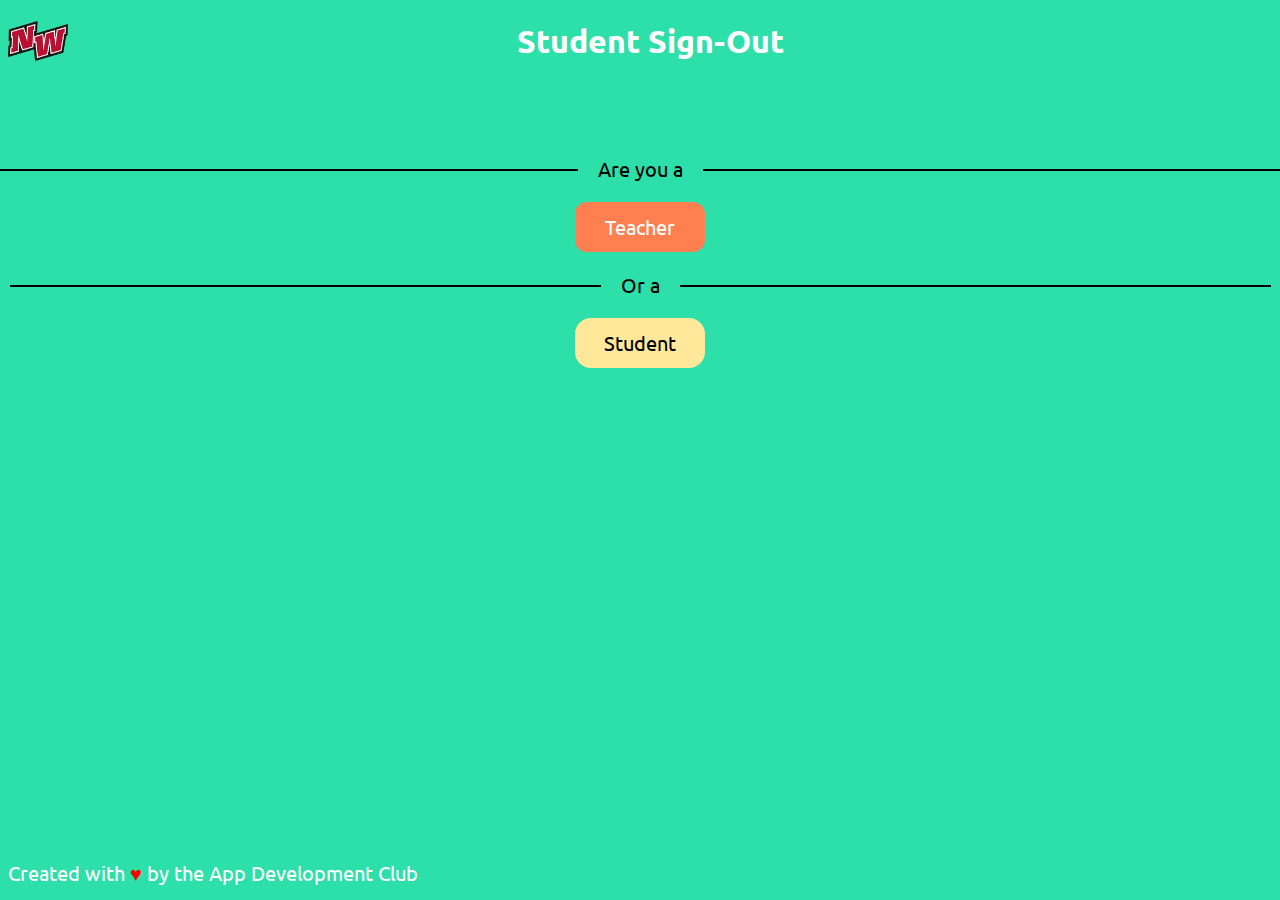
<file: index.html>
<!DOCTYPE html>
<html>

<head>
	<meta charset="utf-8">
	<meta name="viewport" content="width=device-width">
	<title>Student Sign-Out</title>
	<link rel="shortcut icon" href="assets/favicon.ico">
	<link href="https://fonts.googleapis.com/css?family=Ubuntu" rel="stylesheet">
	<script src="https://ajax.googleapis.com/ajax/libs/jquery/3.3.1/jquery.min.js"></script>
	<link href="assets/index.css" rel="stylesheet" type="text/css" />
  <div>
		<span><img id="logo" src="assets/nwlogo.png" ></img> </span>
</div>
		<h1 class="title">Student Sign-Out</h1>
</head>
<script>
if (window.location.href  === "https://studentsignout.netlify.com/") {
	window.history.pushState("object or string", "Title", "https://studentsignout.netlify.com/?24FgH6382HHKWG928hhWjksHAzM9sjAs&857");
}
</script>

<body>
  <br/>
  <br/><br/>
  <br/>

	<center>

   <span class="decorated"><span >Are you a </span></span>
   <br/>
    <br/>
	  <a href="teacher/teacher.html" style='text-decoration:none'><input class="teacherBtn" type="button" value="Teacher" /></a>
    <br/>
    <br/>
    <span class="decorated"><span>Or a </span></span>
    <br/>
    <br/>
    <a href="student/student.html" style='text-decoration:none'><input class="studentBtn" type="button" value="Student" /></a>

	</center>


</body>


<footer>
    <p>Created with <span style="color: red;">&hearts;</span> by the App Development Club</p>
</footer>



</html>
</file>
<file: assets/index.css>
*{font-family: 'Ubuntu', sans-serif;}

/* @font-face {
  font-family: "Circular Book";
  src: url("/www/teachcycle/fonts/rebranding-2017/circular/lineto-circular-book.eot?#iefix") format("embedded-opentype"), url("/www/teachcycle/fonts/rebranding-2017/circular/lineto-circular-book.woff2") format("woff2"), url("/www/teachcycle/fonts/rebranding-2017/circular/lineto-circular-book.woff") format("woff"), url("/www/teachcycle/fonts/rebranding-2017/circular/lineto-circular-book.ttf") format("woff");
  font-style: normal;
  font-weight: normal;
} */

body {
	background: rgb(45, 223, 169); */
	background: #207cd8;
  font-family: Circular;
}

#logo {
	position: relative;
  bottom: 30%;
	float: left;
	width: 60px;
	height: 40px;
}
.content {
	border: 1px solid black;
	padding: 10px;
	background: #20d873;
	width: 50%;
	font-size: 20px;
	color: #124984;
}
.content .warning {
	color: white;
}
.title {
  text-align: center;
  position: relative;
  right: 20px;
  color: white;
}

.teacherBtn {
  background-color: coral;
  border: none;
  color: white;
  border-radius: 12px;

  text-align: center;
  text-decoration: none;
  font-size: 20px;
  width: 130px;
  height: 50px;

}
.input #btn {
	-webkit-transition: all 0.6s ease-in-out;
  -moz-transition: all 0.6s ease-in-out;
  -o-transition: all 0.6s ease-in-out;
  transition: all 0.6s ease-in-out;

	background: #eac146;
	color: black;
	border:none;
	border-radius: 7px;
	width: 20%;
	height: 25px;
}
.input #btn:hover {
	-webkit-transition: all 0.6s ease-in-out;
	-moz-transition: all 0.6s ease-in-out;
	-o-transition: all 0.6s ease-in-out;
	transition: all 0.6s ease-in-out;

	color: white;
	background: #9346ea;
}

.studentBtn {
  background-color: #ffe899;
  border: none;
  color: black;
  border-radius: 16px;

  text-align: center;
  text-decoration: none;
  font-size: 20px;
  width: 130px;
  height: 50px;
}

.studentBtn:hover {
  -webkit-transition: all 0.6s ease-in-out;
  -moz-transition: all 0.6s ease-in-out;
  -o-transition: all 0.6s ease-in-out;
  transition: all 0.6s ease-in-out;

  cursor: pointer;
  background: #3DFAD4;

}
.teacherBtn:hover {
  cursor: pointer;
  background: lightskyblue;

  -webkit-transition: all 0.6s ease-in-out;
  -moz-transition: all 0.6s ease-in-out;
  -o-transition: all 0.6s ease-in-out;
  transition: all 0.6s ease-in-out;
}

footer {
  color: white;
 	position:absolute;
 	bottom:0;
 	width:100%;
 	height:60px;   /* Height of the footer */
 	font-size: 20px;
}

footer p{
	float:left;
}

.decorated{
     overflow: hidden;
     text-align: center;
     font-size: 20px;
 }
.decorated > span{
    position: relative;
    display: inline-block;
}
.decorated > span:before, .decorated > span:after{
    content: '';
    position: absolute;
    top: 50%;
    border-bottom: 2px solid;
    width: 591px; /* half of limiter*/
    margin: 0 20px;
}
.decorated > span:before{
    right: 100%;
}
.decorated > span:after{
    left: 100%;
}
</file>
